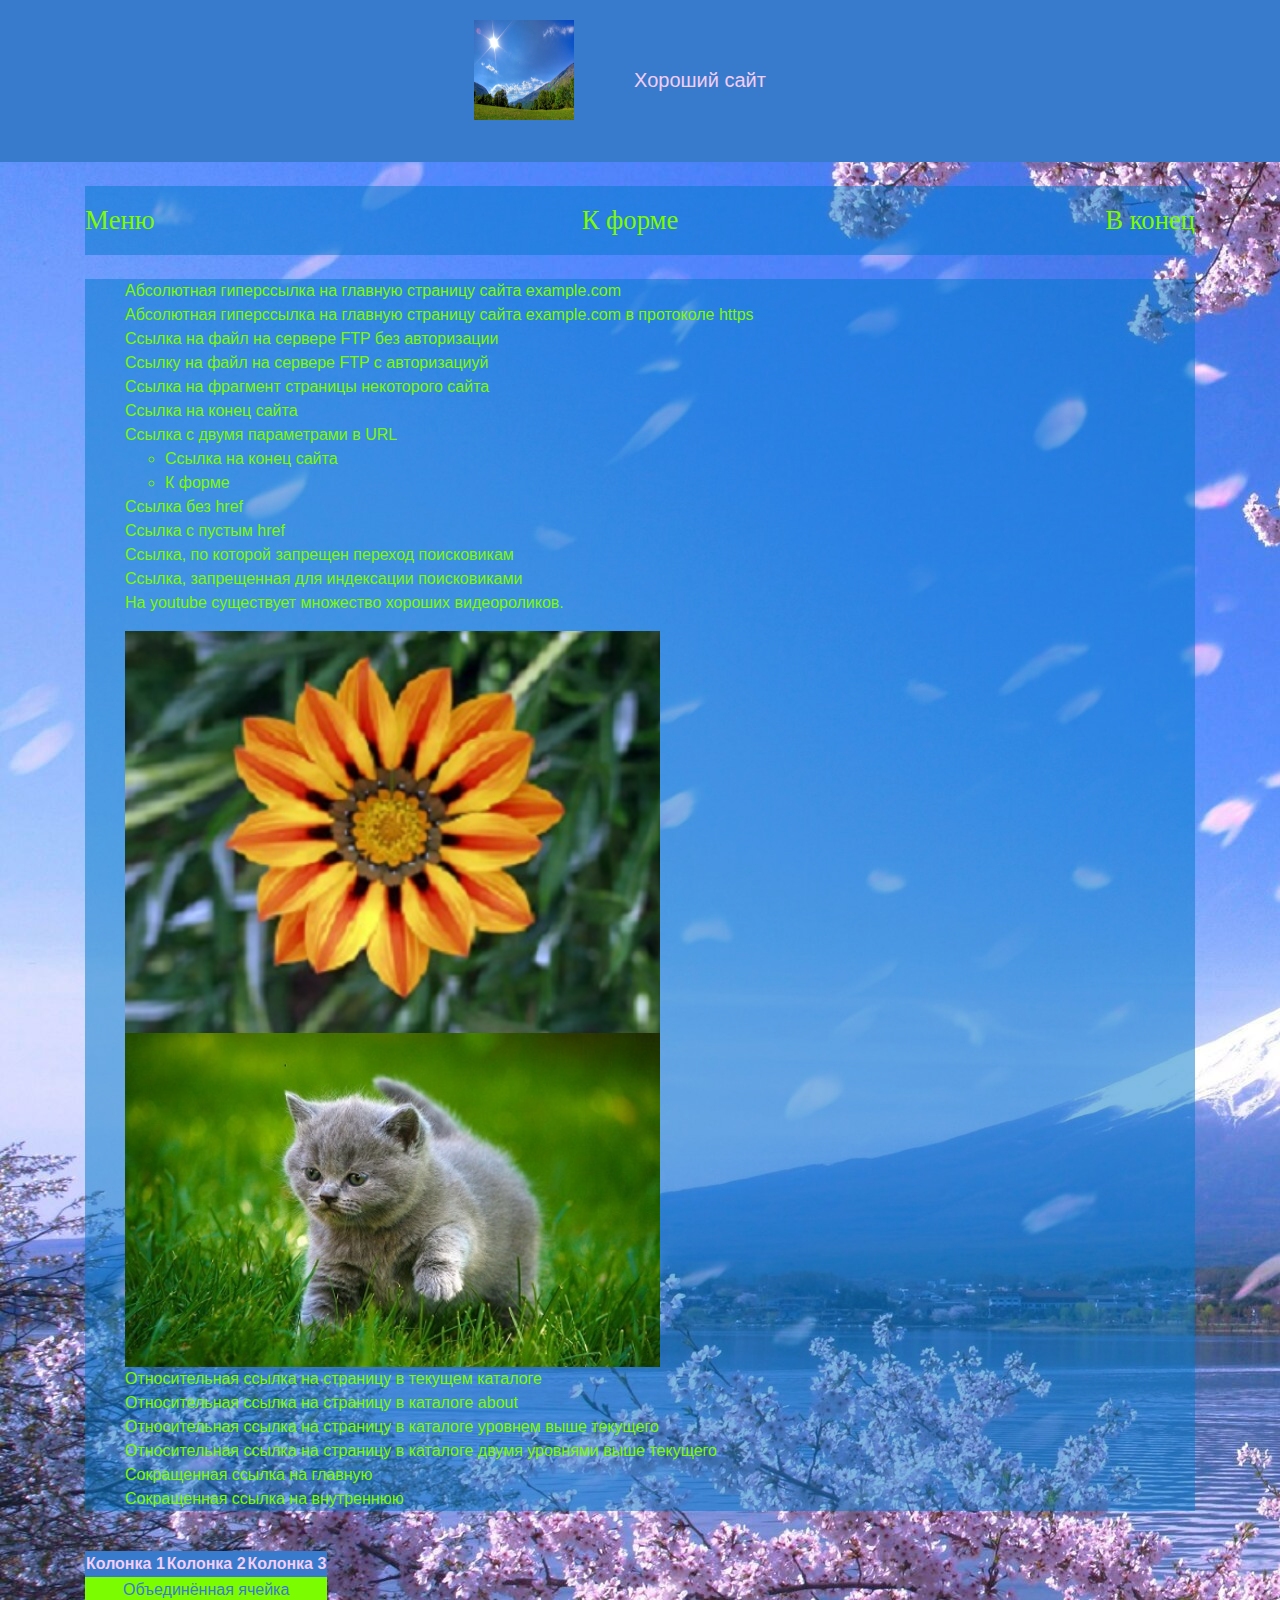
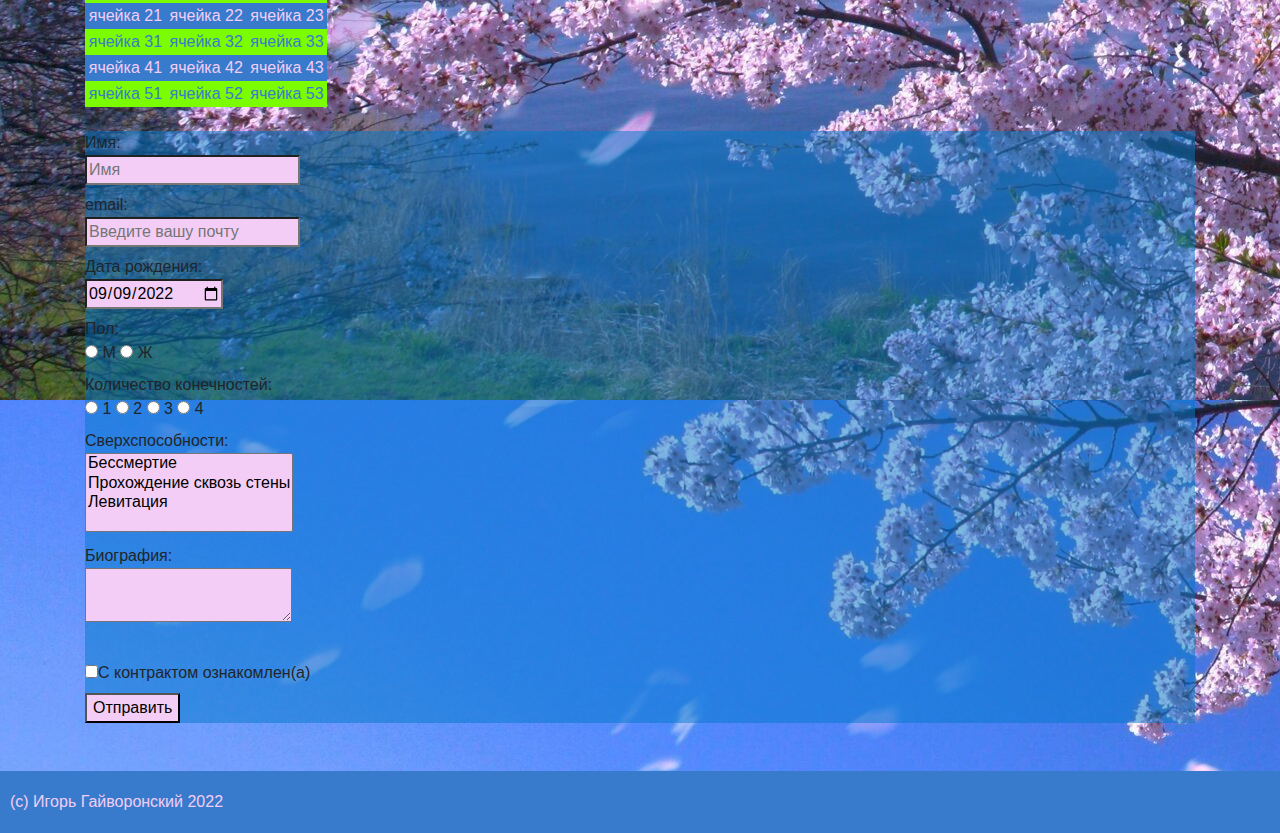
<file: index/1/2/index.html>
<!DOCTYPE html>

<html lang="ru">
    <head>
        <title>Хороший сайт</title>
        <link rel="stylesheet" href="style.css">
        <meta content="text/html;charset=utf-8" http-equiv="Content-Type">
        <meta name="viewport" content="width=device-width initial-scale=1">
        <link rel="stylesheet" href="https://maxcdn.bootstrapcdn.com/bootstrap/4.0.0/css/bootstrap.min.css" integrity="sha384-Gn5384xqQ1aoWXA+058RXPxPg6fy4IWvTNh0E263XmFcJlSAwiGgFAW/dAiS6JXm" crossorigin="anonymous">
        <link rel="stylesheet" href="./style.css">
    </head>
    <body id="H">
    <div>
      <header id="hat">
        <div class="d-flex flex-row justify-content-between justify-content-lg-center">
          <img id="logo" src="s.png" alt="Картинка">
          <div id="d">Хороший сайт</div>
        </div>
      </header>
      <div class="container">
        <div>
        <nav id="menu" class="mt-4">
          <div class="d-flex flex-lg-row justify-content-between" >
            <div>
              <a id="s1" href="#menu" title="menu">Mеню</a> 
            </div> 
            <div>
              <a id="s2" href="#form" title="form">К форме</a>
            </div>
            <div>
              <a id="s3" href="#End" title="end">В конец</a>
            </div>
          </div>
        </nav>
        </div>
        <div class="mt-4">
          <ol id="spisok">
              <li><a href="http://example.com/" target="_blank">Aбсолютная гиперссылка на главную страницу сайта example.com</a></li>
              <li><a href="https://example.com/" target="_blank">Aбсолютная гиперссылка на главную страницу сайта example.com в протоколе https</a></li>
              <li><a href="ftp://ftp.olex.no/pub/AEC-6860.pdf"> Ссылка на файл на сервере FTP без авторизации</a></li>
              <li><a href="ftp://user:password@ftp.olex.no/pub/AEC-6860.pdf"> Ссылку на файл на сервере FTP с авторизациуй</a></li>
              <li><a href="https://kubsu.ru/ru/university#main-content" target="_blank">Cсылкa на фрагмент страницы некоторого сайта</a></li>
              <li><a href="#End">Ссылка на конец сайта</a></li>
              <li><a href="http://example.com?a&b" target="_blank">Ссылка с двумя параметрами в URL</a></li>
              <li>
                <ul>
                  <li><a href="#End">Ссылка на конец сайта</a></li>
                  <li><a href="#form" title="form">К форме</a></li>
                </ul>
              </li>
              <li><a>Ссылка без href</a></li>
              <li><a href="">Ссылка с пустым href</a></li>
              <li><a href="https://example.com/" rel="nofollow">Ссылка, по которой запрещен переход поисковикам</a></li>
              <!--noindex-->
              <li><a href="http://example.com/">Ссылка, запрещенная для индексации поисковиками </a></li>
              <!--noindex-->
              <li><p>На <a href="http://youtube.com/"> youtube</a> существует множество хороших видеороликов.</p></li>
              <li><a href="https://ru.wikipedia.org/wiki/%D0%A6%D0%B2%D0%B5%D1%82%D0%BE%D0%BA" target="_blank"><img src="image.jpg" alt="Цветок"></a></li>
              <li>
                <img src="котик.jpg" alt="Котик" usemap="#ca">
                <map name="ca">
                  <area shape="poly" coords="187,45,293,45,471,45,471,200,471,357,343,357,172,357,161,203" href="https://ru.wikipedia.org/wiki/%D0%9A%D0%BE%D1%82%D1%91%D0%BD%D0%BE%D0%BA" target="_blank" alt="Котик">
                </map>
              </li>
              <li><a href="./3.html" target="_blank"> Относительная ссылка на страницу в текущем каталоге</a></li>
              <li><a href="./about/4.html" target="_blank">Относительная ссылка на страницу в каталоге about</a></li>
              <li><a href="../2.html">Oтносительная ссылка на страницу в каталоге уровнем выше текущего</a></li>
              <li><a href="../../1.html">Относительная ссылка на страницу в каталоге двумя уровнями выше текущего</a></li>
              <li><a href="index.shtml" target="_blank">Сокращенная ссылка на главную</a></li>
              <li><a href="./about/4.html" target="_blank">Сокращенная ссылка на внутреннюю</a></li>
          </ol>
        </div>
  
        <div class="d-flex flex-column-reverse flex-lg-column">
          <div class="mt-4">
            <table id="table">
              <tr class="ch">
                <th>Колонка 1</th>
                <th>Колонка 2</th>
                <th>Колонка 3</th>
              </tr>
              <tr class="nch">
                <td colspan="3">Объединённая ячейка</td>
              </tr>
              <tr class="ch">
                <td>ячейка 21</td>
                <td>ячейка 22</td>
                <td>ячейка 23</td>
              </tr>
              <tr class="nch">
                <td>ячейка 31</td>
                <td>ячейка 32</td>
                <td>ячейка 33</td>
              </tr>
              <tr class="ch">
                <td>ячейка 41</td>
                <td>ячейка 42</td>
                <td>ячейка 43</td>
              </tr>
              <tr class="nch">
                <td>ячейка 51</td>
                <td>ячейка 52</td>
                <td>ячейка 53</td>
              </tr>
            </table>
          </div>
    
          <div class="mt-4">
            <form action="/"
            method="POST" id="form">
      
            <label>
              Имя:<br />
              <input name="field-name-1"
                placeholder="Имя" required="required" />
            </label><br />
      
            <label>
              email:<br />
              <input name="field-email"
                type="email"
                placeholder="Введите вашу почту" required="required" />
            </label><br />
      
            <label>
              Дата рождения:<br />
              <input name="field-date"
                value="2022-09-09"
                type="date"  required="required"/>
            </label><br />
      
            Пол:<br />
            <label><input type="radio"
              name="radio-group-1" value="Значение1" required="required"/>
              М</label>
            <label><input type="radio"
              name="radio-group-1" value="Значение2" />
              Ж</label><br />
    
            Количество конечностей:<br />
            <label><input type="radio"
              name="radio-group-2" value="Значение1" required="required" />
              1</label>
            <label><input type="radio"
              name="radio-group-2" value="Значение2" />
              2</label>
            <label><input type="radio"
              name="radio-group-2" value="Значение3" />
              3</label>
            <label><input type="radio"
              name="radio-group-2" value="Значение4" />
              4</label><br />
    
            <label>
              Сверхспособности:
              <br />
              <select name="field-name-4[]"
                multiple="multiple" required="required">
                <option value="Значение1">Бессмертие</option>
                <option value="Значение2">Прохождение сквозь стены</option>
                <option value="Значение3">Левитация</option>
              </select>
            </label><br />
    
            <label>
              Биография:<br />
              <textarea name="field-name-2" required="required"></textarea>
            </label><br />
      
            <br />
            <label><input type="checkbox"
              name="check-1" required="required"/>С контрактом ознакомлен(а)</label><br />
              
              
            <input type="submit" value="Отправить" />
          </form><br />
        </div>
        </div>
      </div>
      <footer id="End" class="ground mt-4">(c) Игорь Гайворонский 2022</footer>
    </div>
  </body>
</html>
</file>
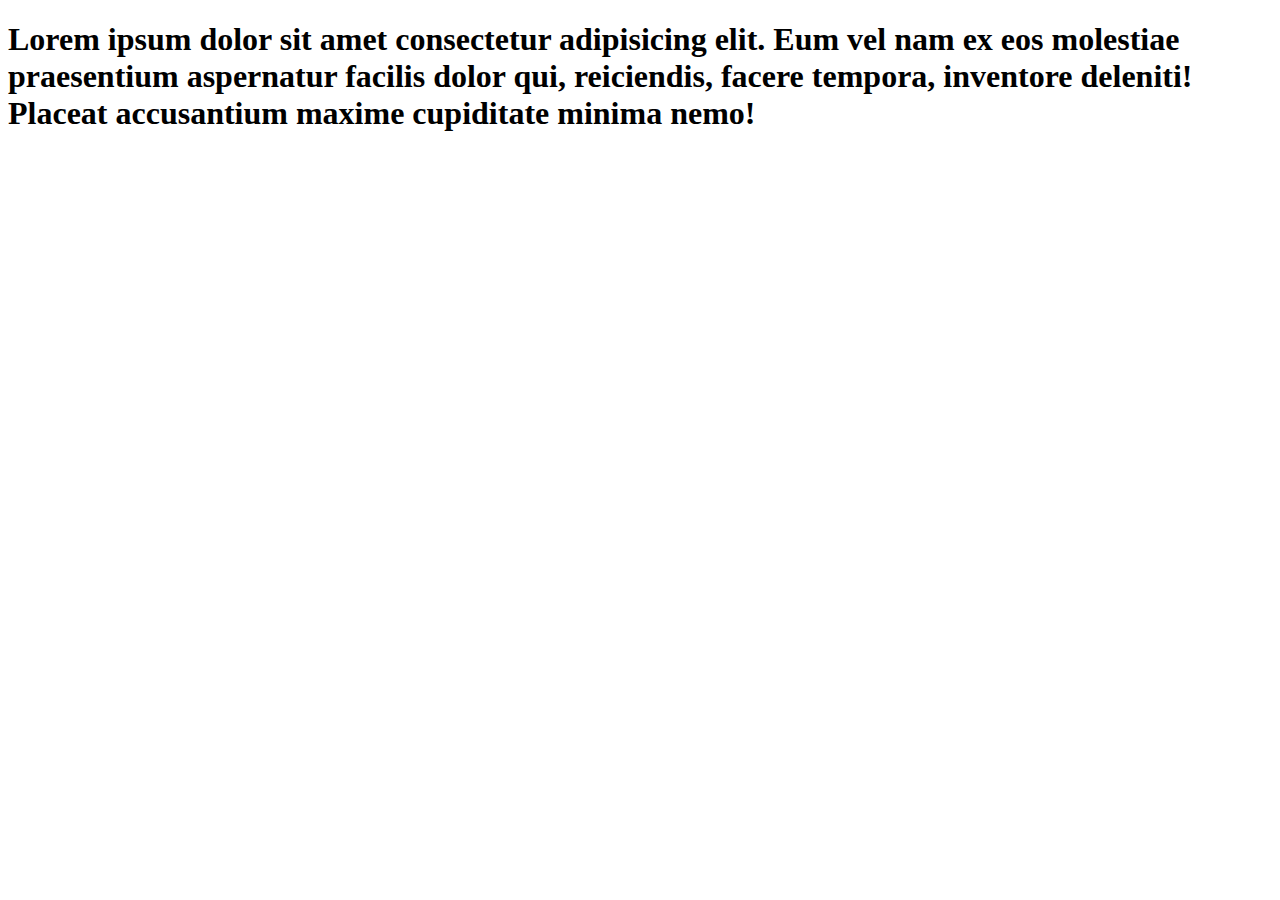
<file: index/1/2/about/4.html>
<!DOCTYPE html>

<html lang="ru">
    <body>
        <h1>
            Lorem ipsum dolor sit amet consectetur adipisicing elit. Eum vel nam ex eos molestiae praesentium aspernatur facilis dolor qui, reiciendis, facere tempora, inventore deleniti! Placeat accusantium maxime cupiditate minima nemo!
        </h1>
    </body>
</html>
</file>
<file: index/1/2/style.css>
#H {
    margin: 0;
    background-image:url("sa.png");

}

#hat {
    background-color:#387BCC; 
    padding: 10px; 
    height:auto;
    line-height: 260%;
    width: 100%;
    margin: 0;
}

img {
    width: 50%;
}

#logo {
    float:left;
    margin:10px;
    width:100px;
    height:100px;
}

#d {
    font-size: 15pt;
    padding:50px;
    color: #F3CDF6;
}

#menu {
    text-align: center;
    height: auto;
    font-weight: 960px;
    line-height: 260%;
    background-color: rgba(0, 120, 201, 0.5);
    font-size: 20pt;
    font-family:Impact, Haettenschweiler;
}

#s1 {
    color: lawngreen;
}

#s2 {
    color: lawngreen;
}

#s3 {
    color: lawngreen;
}

#spisok {
    height: auto;
    color: lawngreen;
    background-color: rgba(0, 120, 201, 0.5);
    list-style-type: none;
    font-family: 'Franklin Gothic Medium', 'Arial Narrow', Arial, sans-serif;
}


ol a {
    color: lawngreen;
}

#form {
    height: auto;
    background-color: rgba(0, 120, 201, 0.5);
    font-family: 'Franklin Gothic Medium', 'Arial Narrow', Arial, sans-serif;
}

input {
    background-color: #F3CDF6;
}

textarea {
    background-color: #F3CDF6;
}

select {
    background-color: #F3CDF6;
}

#table {
    text-align: center;
    color: #F3CDF6;
    font-family: 'Franklin Gothic Medium', 'Arial Narrow', Arial, sans-serif;
}

.ch{
    background-color: #387BCC;
}

.nch{
    background-color: lawngreen;
    color: #387BCC;
}

.ground {
    width:100%; 
    background-color:#387BCC; 
    padding: 10px; 
    height:auto;
    line-height: 260%;
    color: #F3CDF6;
    order: 1;
}
</file>
